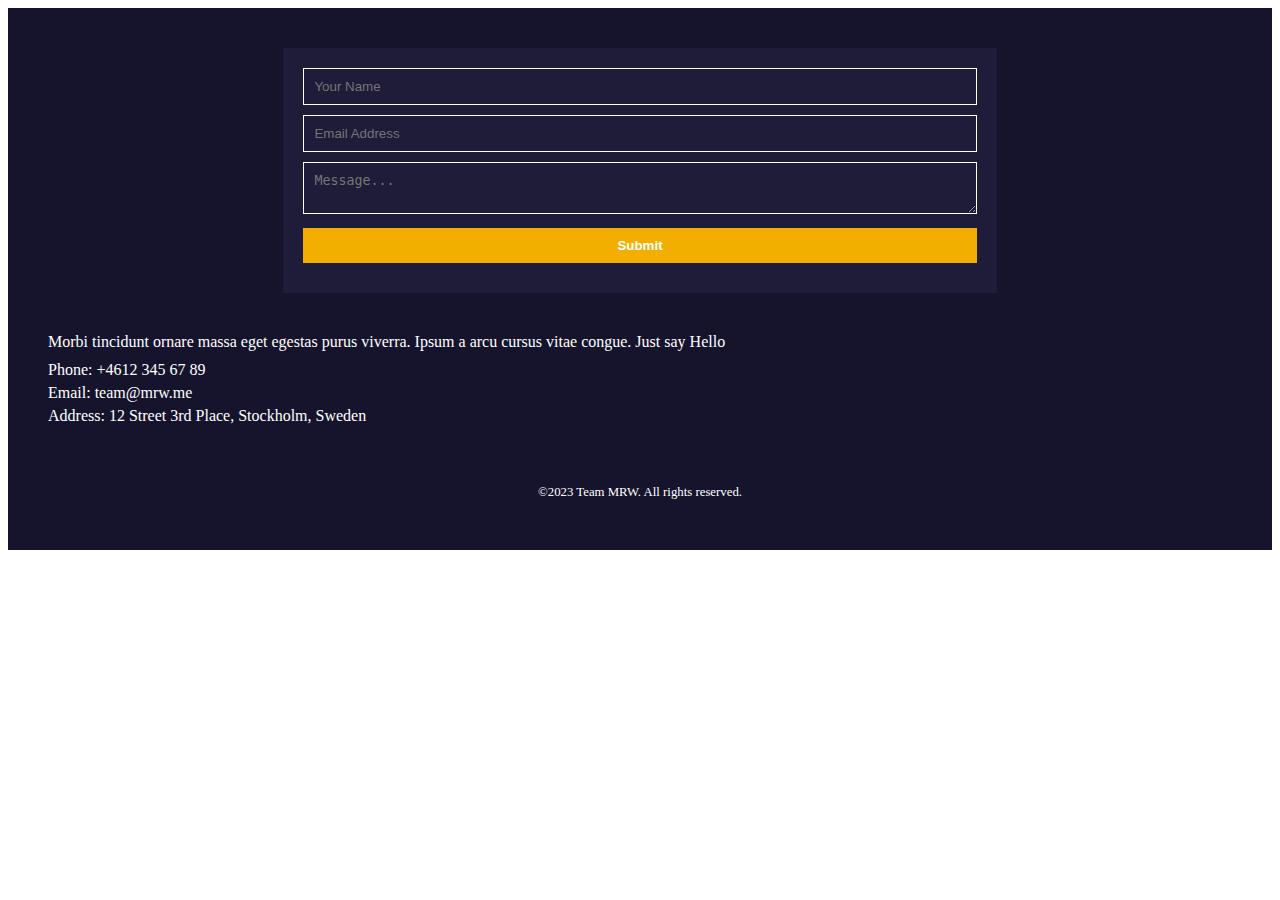
<file: css/contact.html>
<!DOCTYPE html>
<html lang="en">
<head>
    <meta charset="UTF-8">
    <meta name="viewport" content="width=device-width, initial-scale=1.0">
    <title>Miniprojekt 11 | Mamed, Rowel, Wilhelm</title>
<meta charset="UTF-8">
<link rel="stylesheet" href="style.css">
</head>
<body>

<footer class="footer">
    <form action="submit_form" method="post">
        <input type="text" id="name" name="name" placeholder="Your Name">
        <input type="email" id="email" name="email" placeholder="Email Address">
        <textarea id="message" name="message" placeholder="Message..."></textarea>
        <button type="submit">Submit</button>
    </form>
    <div class="container">
        <p>Morbi tincidunt ornare massa eget egestas purus viverra. Ipsum a arcu cursus vitae congue. Just say Hello</p>
        <ul class="contact-info">
            <li>Phone: +4612 345 67 89</li>
            <li>Email: team@mrw.me</li>
            <li>Address: 12 Street 3rd Place, Stockholm, Sweden</li>
        </ul>
    </div>
    <div class="footer-bottom">
        <p>©2023 Team MRW. All rights reserved.</p>
    </div>
</footer>

</body>
</html>
</file>
<file: css/style.css>
.footer {
    background-color: #15142C; 
    color: white;
    padding: 40px 20px; 
    text-align: center;
}


.footer form {
    background-color: #1E1C39; 
    padding: 20px;
    margin-bottom: 20px; 
    display: inline-block;
}

.footer input, .footer textarea, .footer button {
    width: 100%;
    padding: 10px;
    margin-bottom: 10px; 
    border: none;
    box-sizing: border-box;
}

.footer input[type="text"], .footer input[type="email"] {
    background-color: #15142C; 
    color: white;
}

.footer input[type="text"],
.footer input[type="email"],
.footer textarea {
    background-color: #1E1C39; 
    color: white;
    border: 1px solid white; 
    outline: none; 
}

.footer textarea:focus {
    box-shadow: 0 0 0 2px white; 
}

.footer button {
    background-color: #F2AF00; 
    color: white;
    font-weight: bold;
    border: none;
    cursor: pointer;
    transition: background-color 0.3s ease;
}

.footer button:hover {
    background-color: #cc8400; 
}


.container {
    background-color: #15142C; 
    padding: 20px;
    margin-bottom: 20px;
}

.container p, .container ul {
    text-align: left;
    margin: 0 0 10px; 
}

.container ul {
    list-style: none;
    padding: 0;
}

.container li {
    margin-bottom: 5px; 
}

/* Footer Bottom Styles */
.footer-bottom {
    background-color: #15142C; 
    padding: 10px 20px;
}

.footer-bottom p {
    margin: 0; 
    font-size: 0.8em; 
}

@media (max-width: 1024px) {
    .footer form, .container {
        width: 100%; 
        display: block;
    }
}
</file>
